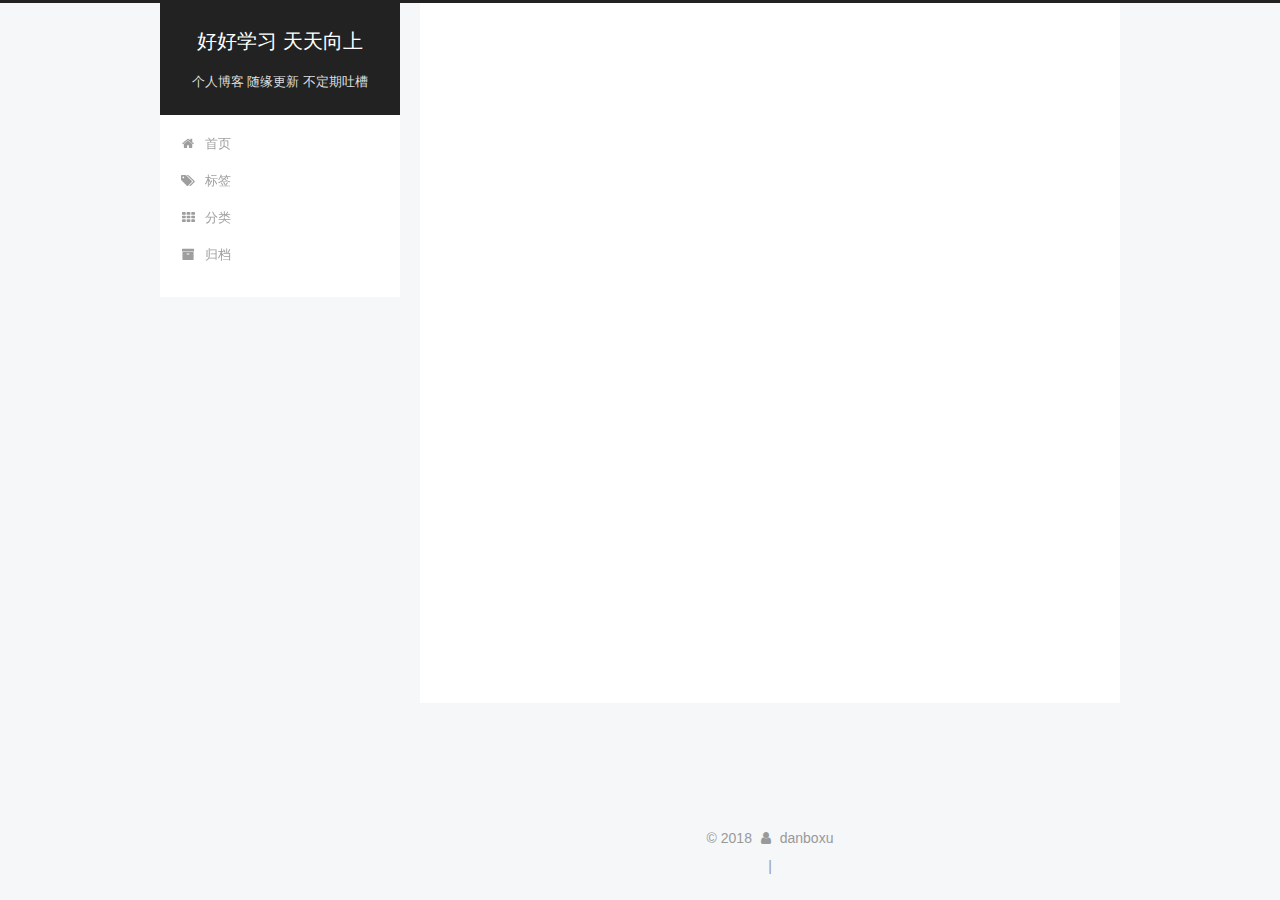
<file: tags/index.html>
<!DOCTYPE html>



  


<html class="theme-next pisces use-motion" lang="zh-Hans">
<head><meta name="generator" content="Hexo 3.8.0">
  <meta charset="UTF-8">
<meta http-equiv="X-UA-Compatible" content="IE=edge">
<meta name="viewport" content="width=device-width, initial-scale=1, maximum-scale=1">
<meta name="theme-color" content="#222">









<meta http-equiv="Cache-Control" content="no-transform">
<meta http-equiv="Cache-Control" content="no-siteapp">
















  
  
  <link href="/lib/fancybox/source/jquery.fancybox.css?v=2.1.5" rel="stylesheet" type="text/css">







<link href="/lib/font-awesome/css/font-awesome.min.css?v=4.6.2" rel="stylesheet" type="text/css">

<link href="/css/main.css?v=5.1.4" rel="stylesheet" type="text/css">


  <link rel="apple-touch-icon" sizes="180x180" href="/images/apple-touch-icon-next.png?v=5.1.4">


  <link rel="icon" type="image/png" sizes="32x32" href="/images/favicon-32x32-next.png?v=5.1.4">


  <link rel="icon" type="image/png" sizes="16x16" href="/images/favicon-16x16-next.png?v=5.1.4">


  <link rel="mask-icon" href="/images/logo.svg?v=5.1.4" color="#222">





  <meta name="keywords" content="Hexo, NexT">










<meta name="description" content="菜鸟的个人博客">
<meta name="keywords" content="life ML DL CV">
<meta property="og:type" content="website">
<meta property="og:title" content="tags">
<meta property="og:url" content="http://yoursite.com/tags/index.html">
<meta property="og:site_name" content="好好学习 天天向上">
<meta property="og:description" content="菜鸟的个人博客">
<meta property="og:locale" content="zh-Hans">
<meta property="og:updated_time" content="2018-11-12T08:16:19.387Z">
<meta name="twitter:card" content="summary">
<meta name="twitter:title" content="tags">
<meta name="twitter:description" content="菜鸟的个人博客">



<script type="text/javascript" id="hexo.configurations">
  var NexT = window.NexT || {};
  var CONFIG = {
    root: '/',
    scheme: 'Pisces',
    version: '5.1.4',
    sidebar: {"position":"left","display":"post","offset":12,"b2t":false,"scrollpercent":false,"onmobile":false},
    fancybox: true,
    tabs: true,
    motion: {"enable":true,"async":false,"transition":{"post_block":"fadeIn","post_header":"slideDownIn","post_body":"slideDownIn","coll_header":"slideLeftIn","sidebar":"slideUpIn"}},
    duoshuo: {
      userId: '0',
      author: '博主'
    },
    algolia: {
      applicationID: '',
      apiKey: '',
      indexName: '',
      hits: {"per_page":10},
      labels: {"input_placeholder":"Search for Posts","hits_empty":"We didn't find any results for the search: ${query}","hits_stats":"${hits} results found in ${time} ms"}
    }
  };
</script>



  <link rel="canonical" href="http://yoursite.com/tags/">





  <title>tags | 好好学习 天天向上</title>
  








</head>

<body itemscope="" itemtype="http://schema.org/WebPage" lang="zh-Hans">

  
  
    
  

  <div class="container sidebar-position-left page-post-detail">
    <div class="headband"></div>

    <header id="header" class="header" itemscope="" itemtype="http://schema.org/WPHeader">
      <div class="header-inner"><div class="site-brand-wrapper">
  <div class="site-meta ">
    

    <div class="custom-logo-site-title">
      <a href="/" class="brand" rel="start">
        <span class="logo-line-before"><i></i></span>
        <span class="site-title">好好学习 天天向上</span>
        <span class="logo-line-after"><i></i></span>
      </a>
    </div>
      
        <p class="site-subtitle">个人博客 随缘更新 不定期吐槽</p>
      
  </div>

  <div class="site-nav-toggle">
    <button>
      <span class="btn-bar"></span>
      <span class="btn-bar"></span>
      <span class="btn-bar"></span>
    </button>
  </div>
</div>

<nav class="site-nav">
  

  
    <ul id="menu" class="menu">
      
        
        <li class="menu-item menu-item-home">
          <a href="/" rel="section">
            
              <i class="menu-item-icon fa fa-fw fa-home"></i> <br>
            
            首页
          </a>
        </li>
      
        
        <li class="menu-item menu-item-tags">
          <a href="/tags/" rel="section">
            
              <i class="menu-item-icon fa fa-fw fa-tags"></i> <br>
            
            标签
          </a>
        </li>
      
        
        <li class="menu-item menu-item-categories">
          <a href="/categories/" rel="section">
            
              <i class="menu-item-icon fa fa-fw fa-th"></i> <br>
            
            分类
          </a>
        </li>
      
        
        <li class="menu-item menu-item-archives">
          <a href="/archives/" rel="section">
            
              <i class="menu-item-icon fa fa-fw fa-archive"></i> <br>
            
            归档
          </a>
        </li>
      

      
    </ul>
  

  
</nav>



 </div>
    </header>

    <main id="main" class="main">
      <div class="main-inner">
        <div class="content-wrap">
          <div id="content" class="content">
            

  <div id="posts" class="posts-expand">
    
    
    
    <div class="post-block page">
      <header class="post-header">

	<h1 class="post-title" itemprop="name headline">tags</h1>



</header>

      
      
      
      <div class="post-body">
        
        
          <div class="tag-cloud">
            <div class="tag-cloud-title">
                目前共计 1 个标签
            </div>
            <div class="tag-cloud-tags">
              <a href="/tags/ml/" style="font-size: 12px; color: #ccc">ml</a>
            </div>
          </div>
        
      </div>
      
      
      
    </div>
    
    
    
  </div>


          </div>
          


          

  



        </div>
        
          
  
  <div class="sidebar-toggle">
    <div class="sidebar-toggle-line-wrap">
      <span class="sidebar-toggle-line sidebar-toggle-line-first"></span>
      <span class="sidebar-toggle-line sidebar-toggle-line-middle"></span>
      <span class="sidebar-toggle-line sidebar-toggle-line-last"></span>
    </div>
  </div>

  <aside id="sidebar" class="sidebar">
    
    <div class="sidebar-inner">

      

      

      <section class="site-overview-wrap sidebar-panel sidebar-panel-active">
        <div class="site-overview">
          <div class="site-author motion-element" itemprop="author" itemscope="" itemtype="http://schema.org/Person">
            
              <img class="site-author-image" itemprop="image" src="/uploads/avatar.png" alt="danboxu">
            
              <p class="site-author-name" itemprop="name">danboxu</p>
              <p class="site-description motion-element" itemprop="description">菜鸟的个人博客</p>
          </div>

          <nav class="site-state motion-element">

            
              <div class="site-state-item site-state-posts">
              
                <a href="/archives/">
              
                  <span class="site-state-item-count">1</span>
                  <span class="site-state-item-name">日志</span>
                </a>
              </div>
            

            
              
              
              <div class="site-state-item site-state-categories">
                
                  <span class="site-state-item-count">1</span>
                  <span class="site-state-item-name">分类</span>
                
              </div>
            

            
              
              
              <div class="site-state-item site-state-tags">
                <a href="/tags/index.html">
                  <span class="site-state-item-count">1</span>
                  <span class="site-state-item-name">标签</span>
                </a>
              </div>
            

          </nav>

          

          

          
          

          
          

          

        </div>
      </section>

      

      

    </div>
  </aside>


        
      </div>
    </main>

    <footer id="footer" class="footer">
      <div class="footer-inner">
        <div class="copyright">&copy; <span itemprop="copyrightYear">2018</span>
  <span class="with-love">
    <i class="fa fa-user"></i>
  </span>
  <span class="author" itemprop="copyrightHolder">danboxu</span>

  
</div>




  <span class="post-meta-divider">|</span>






        







        
      </div>
    </footer>

    
      <div class="back-to-top">
        <i class="fa fa-arrow-up"></i>
        
      </div>
    

    

  </div>

  

<script type="text/javascript">
  if (Object.prototype.toString.call(window.Promise) !== '[object Function]') {
    window.Promise = null;
  }
</script>









  












  
  
    <script type="text/javascript" src="/lib/jquery/index.js?v=2.1.3"></script>
  

  
  
    <script type="text/javascript" src="/lib/fastclick/lib/fastclick.min.js?v=1.0.6"></script>
  

  
  
    <script type="text/javascript" src="/lib/jquery_lazyload/jquery.lazyload.js?v=1.9.7"></script>
  

  
  
    <script type="text/javascript" src="/lib/velocity/velocity.min.js?v=1.2.1"></script>
  

  
  
    <script type="text/javascript" src="/lib/velocity/velocity.ui.min.js?v=1.2.1"></script>
  

  
  
    <script type="text/javascript" src="/lib/fancybox/source/jquery.fancybox.pack.js?v=2.1.5"></script>
  


  


  <script type="text/javascript" src="/js/src/utils.js?v=5.1.4"></script>

  <script type="text/javascript" src="/js/src/motion.js?v=5.1.4"></script>



  
  


  <script type="text/javascript" src="/js/src/affix.js?v=5.1.4"></script>

  <script type="text/javascript" src="/js/src/schemes/pisces.js?v=5.1.4"></script>



  
  <script type="text/javascript" src="/js/src/scrollspy.js?v=5.1.4"></script>
<script type="text/javascript" src="/js/src/post-details.js?v=5.1.4"></script>



  


  <script type="text/javascript" src="/js/src/bootstrap.js?v=5.1.4"></script>



  


  




	





  





  












  





  

  

  

  
  

  
  


  

  

</body>
</html>
</file>
<file: css/main.css>
/* normalize.css v3.0.2 | MIT License | git.io/normalize */
html {
  font-family: sans-serif; /* 1 */
  -ms-text-size-adjust: 100%; /* 2 */
  -webkit-text-size-adjust: 100%; /* 2 */
}
body {
  margin: 0;
}
article,
aside,
details,
figcaption,
figure,
footer,
header,
hgroup,
main,
menu,
nav,
section,
summary {
  display: block;
}
audio,
canvas,
progress,
video {
  display: inline-block; /* 1 */
  vertical-align: baseline; /* 2 */
}
audio:not([controls]) {
  display: none;
  height: 0;
}
[hidden],
template {
  display: none;
}
a {
  background-color: transparent;
}
a:active,
a:hover {
  outline: 0;
}
abbr[title] {
  border-bottom: 1px dotted;
}
b,
strong {
  font-weight: bold;
}
dfn {
  font-style: italic;
}
h1 {
  font-size: 2em;
  margin: 0.67em 0;
}
mark {
  background: #ff0;
  color: #000;
}
small {
  font-size: 80%;
}
sub,
sup {
  font-size: 75%;
  line-height: 0;
  position: relative;
  vertical-align: baseline;
}
sup {
  top: -0.5em;
}
sub {
  bottom: -0.25em;
}
img {
  border: 0;
}
svg:not(:root) {
  overflow: hidden;
}
figure {
  margin: 1em 40px;
}
hr {
  -moz-box-sizing: content-box;
  box-sizing: content-box;
  height: 0;
}
pre {
  overflow: auto;
}
code,
kbd,
pre,
samp {
  font-family: monospace, monospace;
  font-size: 1em;
}
button,
input,
optgroup,
select,
textarea {
  color: inherit; /* 1 */
  font: inherit; /* 2 */
  margin: 0; /* 3 */
}
button {
  overflow: visible;
}
button,
select {
  text-transform: none;
}
button,
html input[type="button"],
input[type="reset"],
input[type="submit"] {
  -webkit-appearance: button; /* 2 */
  cursor: pointer; /* 3 */
}
button[disabled],
html input[disabled] {
  cursor: default;
}
button::-moz-focus-inner,
input::-moz-focus-inner {
  border: 0;
  padding: 0;
}
input {
  line-height: normal;
}
input[type="checkbox"],
input[type="radio"] {
  box-sizing: border-box; /* 1 */
  padding: 0; /* 2 */
}
input[type="number"]::-webkit-inner-spin-button,
input[type="number"]::-webkit-outer-spin-button {
  height: auto;
}
input[type="search"] {
  -webkit-appearance: textfield; /* 1 */
  -moz-box-sizing: content-box;
  -webkit-box-sizing: content-box; /* 2 */
  box-sizing: content-box;
}
input[type="search"]::-webkit-search-cancel-button,
input[type="search"]::-webkit-search-decoration {
  -webkit-appearance: none;
}
fieldset {
  border: 1px solid #c0c0c0;
  margin: 0 2px;
  padding: 0.35em 0.625em 0.75em;
}
legend {
  border: 0; /* 1 */
  padding: 0; /* 2 */
}
textarea {
  overflow: auto;
}
optgroup {
  font-weight: bold;
}
table {
  border-collapse: collapse;
  border-spacing: 0;
}
td,
th {
  padding: 0;
}
::selection {
  background: #262a30;
  color: #fff;
}
body {
  position: relative;
  font-family: 'Lato', "PingFang SC", "Microsoft YaHei", sans-serif;
  font-size: 14px;
  line-height: 2;
  color: #555;
  background: #f5f7f9;
}
@media (max-width: 767px) {
  body {
    padding-right: 0 !important;
  }
}
@media (min-width: 768px) and (max-width: 991px) {
  body {
    padding-right: 0 !important;
  }
}
@media (min-width: 1600px) {
  body {
    font-size: 16px;
  }
}
h1,
h2,
h3,
h4,
h5,
h6 {
  margin: 0;
  padding: 0;
  font-weight: bold;
  line-height: 1.5;
  font-family: 'Lato', "PingFang SC", "Microsoft YaHei", sans-serif;
}
h2,
h3,
h4,
h5,
h6 {
  margin: 20px 0 15px;
}
h1 {
  font-size: 22px;
}
@media (max-width: 767px) {
  h1 {
    font-size: 18px;
  }
}
h2 {
  font-size: 20px;
}
@media (max-width: 767px) {
  h2 {
    font-size: 16px;
  }
}
h3 {
  font-size: 18px;
}
@media (max-width: 767px) {
  h3 {
    font-size: 14px;
  }
}
h4 {
  font-size: 16px;
}
@media (max-width: 767px) {
  h4 {
    font-size: 12px;
  }
}
h5 {
  font-size: 14px;
}
@media (max-width: 767px) {
  h5 {
    font-size: 10px;
  }
}
h6 {
  font-size: 12px;
}
@media (max-width: 767px) {
  h6 {
    font-size: 8px;
  }
}
p {
  margin: 0 0 20px 0;
}
a {
  color: #555;
  text-decoration: none;
  outline: none;
  border-bottom: 1px solid #999;
  word-wrap: break-word;
}
a:hover {
  color: #222;
  border-bottom-color: #222;
}
blockquote {
  margin: 0;
  padding: 0;
}
img {
  display: block;
  margin: auto;
  max-width: 100%;
  height: auto;
}
hr {
  margin: 40px 0;
  height: 3px;
  border: none;
  background-color: #ddd;
  background-image: repeating-linear-gradient(-45deg, #fff, #fff 4px, transparent 4px, transparent 8px);
}
blockquote {
  padding: 0 15px;
  color: #666;
  border-left: 4px solid #ddd;
}
blockquote cite::before {
  content: "-";
  padding: 0 5px;
}
dt {
  font-weight: 700;
}
dd {
  margin: 0;
  padding: 0;
}
kbd {
  border: 1px solid #ccc;
  border-radius: 0.2em;
  box-shadow: 0.1em 0.1em 0.2em rgba(0,0,0,0.1);
  background-color: #f9f9f9;
  font-family: inherit;
  background-image: -webkit-linear-gradient(top, #eee, #fff, #eee);
  padding: 0.1em 0.3em;
  white-space: nowrap;
}
.text-left {
  text-align: left;
}
.text-center {
  text-align: center;
}
.text-right {
  text-align: right;
}
.text-justify {
  text-align: justify;
}
.text-nowrap {
  white-space: nowrap;
}
.text-lowercase {
  text-transform: lowercase;
}
.text-uppercase {
  text-transform: uppercase;
}
.text-capitalize {
  text-transform: capitalize;
}
.center-block {
  display: block;
  margin-left: auto;
  margin-right: auto;
}
.clearfix:before,
.clearfix:after {
  content: " ";
  display: table;
}
.clearfix:after {
  clear: both;
}
.pullquote {
  width: 45%;
}
.pullquote.left {
  float: left;
  margin-left: 5px;
  margin-right: 10px;
}
.pullquote.right {
  float: right;
  margin-left: 10px;
  margin-right: 5px;
}
.affix.affix.affix {
  position: fixed;
}
.translation {
  margin-top: -20px;
  font-size: 14px;
  color: #999;
}
.scrollbar-measure {
  width: 100px;
  height: 100px;
  overflow: scroll;
  position: absolute;
  top: -9999px;
}
.use-motion .motion-element {
  opacity: 0;
}
table {
  margin: 20px 0;
  width: 100%;
  border-collapse: collapse;
  border-spacing: 0;
  border: 1px solid #ddd;
  font-size: 14px;
  table-layout: fixed;
  word-wrap: break-all;
}
table>tbody>tr:nth-of-type(odd) {
  background-color: #f9f9f9;
}
table>tbody>tr:hover {
  background-color: #f5f5f5;
}
caption,
th,
td {
  padding: 8px;
  text-align: left;
  vertical-align: middle;
  font-weight: normal;
}
th,
td {
  border-bottom: 3px solid #ddd;
  border-right: 1px solid #eee;
}
th {
  padding-bottom: 10px;
  font-weight: 700;
}
td {
  border-bottom-width: 1px;
}
html,
body {
  height: 100%;
}
.container {
  position: relative;
  min-height: 100%;
}
.header-inner {
  margin: 0 auto;
  padding: 100px 0 70px;
  width: 700px;
}
@media (min-width: 1600px) {
  .container .header-inner {
    width: 900px;
  }
}
.main {
  padding-bottom: 150px;
}
.main-inner {
  margin: 0 auto;
  width: 700px;
}
@media (min-width: 1600px) {
  .container .main-inner {
    width: 900px;
  }
}
.footer {
  position: absolute;
  left: 0;
  bottom: 0;
  width: 100%;
  min-height: 50px;
}
.footer-inner {
  box-sizing: border-box;
  margin: 20px auto;
  width: 700px;
}
@media (min-width: 1600px) {
  .container .footer-inner {
    width: 900px;
  }
}
pre,
.highlight {
  overflow: auto;
  margin: 20px 0;
  padding: 0;
  font-size: 13px;
  color: #4d4d4c;
  background: #f7f7f7;
  line-height: 1.6;
}
pre,
code {
  font-family: consolas, Menlo, "PingFang SC", "Microsoft YaHei", monospace;
}
code {
  padding: 2px 4px;
  word-wrap: break-word;
  color: #555;
  background: #eee;
  border-radius: 3px;
  font-size: 13px;
}
pre {
  padding: 10px;
}
pre code {
  padding: 0;
  color: #4d4d4c;
  background: none;
  text-shadow: none;
}
.highlight {
  border-radius: 1px;
}
.highlight pre {
  border: none;
  margin: 0;
  padding: 10px 0;
}
.highlight table {
  margin: 0;
  width: auto;
  border: none;
}
.highlight td {
  border: none;
  padding: 0;
}
.highlight figcaption {
  font-size: 1em;
  color: #4d4d4c;
  line-height: 1em;
  margin-bottom: 1em;
}
.highlight figcaption:before,
.highlight figcaption:after {
  content: " ";
  display: table;
}
.highlight figcaption:after {
  clear: both;
}
.highlight figcaption a {
  float: right;
  color: #4d4d4c;
}
.highlight figcaption a:hover {
  border-bottom-color: #4d4d4c;
}
.highlight .gutter pre {
  padding-left: 10px;
  padding-right: 10px;
  color: #869194;
  text-align: right;
  background-color: #eff2f3;
}
.highlight .code pre {
  width: 100%;
  padding-left: 10px;
  padding-right: 10px;
  background-color: #f7f7f7;
}
.highlight .line {
  height: 20px;
}
.gutter {
  -webkit-user-select: none;
  -moz-user-select: none;
  -ms-user-select: none;
  user-select: none;
}
.gist table {
  width: auto;
}
.gist table td {
  border: none;
}
pre .deletion {
  background: #fdd;
}
pre .addition {
  background: #dfd;
}
pre .meta {
  color: #8959a8;
}
pre .comment {
  color: #8e908c;
}
pre .variable,
pre .attribute,
pre .tag,
pre .regexp,
pre .ruby .constant,
pre .xml .tag .title,
pre .xml .pi,
pre .xml .doctype,
pre .html .doctype,
pre .css .id,
pre .css .class,
pre .css .pseudo {
  color: #c82829;
}
pre .number,
pre .preprocessor,
pre .built_in,
pre .literal,
pre .params,
pre .constant,
pre .command {
  color: #f5871f;
}
pre .ruby .class .title,
pre .css .rules .attribute,
pre .string,
pre .value,
pre .inheritance,
pre .header,
pre .ruby .symbol,
pre .xml .cdata,
pre .special,
pre .number,
pre .formula {
  color: #718c00;
}
pre .title,
pre .css .hexcolor {
  color: #3e999f;
}
pre .function,
pre .python .decorator,
pre .python .title,
pre .ruby .function .title,
pre .ruby .title .keyword,
pre .perl .sub,
pre .javascript .title,
pre .coffeescript .title {
  color: #4271ae;
}
pre .keyword,
pre .javascript .function {
  color: #8959a8;
}
.full-image.full-image.full-image.full-image {
  border: none;
  max-width: 100%;
  width: auto;
  margin: 20px auto 25px;
}
@media (min-width: 992px) {
  .full-image.full-image.full-image.full-image {
    max-width: none;
    width: 118%;
    margin: 0 -9%;
  }
}
.blockquote-center,
.page-home .post-type-quote blockquote,
.page-post-detail .post-type-quote blockquote {
  position: relative;
  margin: 40px 0;
  padding: 0;
  border-left: none;
  text-align: center;
}
.blockquote-center::before,
.page-home .post-type-quote blockquote::before,
.page-post-detail .post-type-quote blockquote::before,
.blockquote-center::after,
.page-home .post-type-quote blockquote::after,
.page-post-detail .post-type-quote blockquote::after {
  position: absolute;
  content: ' ';
  display: block;
  width: 100%;
  height: 24px;
  opacity: 0.2;
  background-repeat: no-repeat;
  background-position: 0 -6px;
  background-size: 22px 22px;
}
.blockquote-center::before,
.page-home .post-type-quote blockquote::before,
.page-post-detail .post-type-quote blockquote::before {
  top: -20px;
  background-image: url("../images/quote-l.svg");
  border-top: 1px solid #ccc;
}
.blockquote-center::after,
.page-home .post-type-quote blockquote::after,
.page-post-detail .post-type-quote blockquote::after {
  bottom: -20px;
  background-image: url("../images/quote-r.svg");
  border-bottom: 1px solid #ccc;
  background-position: 100% 8px;
}
.blockquote-center p,
.page-home .post-type-quote blockquote p,
.page-post-detail .post-type-quote blockquote p,
.blockquote-center div,
.page-home .post-type-quote blockquote div,
.page-post-detail .post-type-quote blockquote div {
  text-align: center;
}
.post .post-body .group-picture img {
  box-sizing: border-box;
  padding: 0 3px;
  border: none;
}
.post .group-picture-row {
  overflow: hidden;
  margin-top: 6px;
}
.post .group-picture-row:first-child {
  margin-top: 0;
}
.post .group-picture-column {
  float: left;
}
.page-post-detail .post-body .group-picture-column {
  float: none;
  margin-top: 10px;
  width: auto !important;
}
.page-post-detail .post-body .group-picture-column img {
  margin: 0 auto;
}
.page-archive .group-picture-container {
  overflow: hidden;
}
.page-archive .group-picture-row {
  float: left;
}
.page-archive .group-picture-row:first-child {
  margin-top: 6px;
}
.page-archive .group-picture-column {
  max-width: 150px;
  max-height: 150px;
}
.post-body .note {
  position: relative;
  padding: 15px;
  margin-bottom: 20px;
  border: 1px solid #eee;
  border-left-width: 5px;
  border-radius: 3px;
}
.post-body .note h2,
.post-body .note h3,
.post-body .note h4,
.post-body .note h5,
.post-body .note h6 {
  margin-top: 0;
  margin-bottom: 0;
  border-bottom: initial;
  padding-top: 0 !important;
}
.post-body .note p:first-child,
.post-body .note ul:first-child,
.post-body .note ol:first-child,
.post-body .note table:first-child,
.post-body .note pre:first-child,
.post-body .note blockquote:first-child {
  margin-top: 0;
}
.post-body .note p:last-child,
.post-body .note ul:last-child,
.post-body .note ol:last-child,
.post-body .note table:last-child,
.post-body .note pre:last-child,
.post-body .note blockquote:last-child {
  margin-bottom: 0;
}
.post-body .note.default {
  border-left-color: #777;
}
.post-body .note.default h2,
.post-body .note.default h3,
.post-body .note.default h4,
.post-body .note.default h5,
.post-body .note.default h6 {
  color: #777;
}
.post-body .note.primary {
  border-left-color: #6f42c1;
}
.post-body .note.primary h2,
.post-body .note.primary h3,
.post-body .note.primary h4,
.post-body .note.primary h5,
.post-body .note.primary h6 {
  color: #6f42c1;
}
.post-body .note.info {
  border-left-color: #428bca;
}
.post-body .note.info h2,
.post-body .note.info h3,
.post-body .note.info h4,
.post-body .note.info h5,
.post-body .note.info h6 {
  color: #428bca;
}
.post-body .note.success {
  border-left-color: #5cb85c;
}
.post-body .note.success h2,
.post-body .note.success h3,
.post-body .note.success h4,
.post-body .note.success h5,
.post-body .note.success h6 {
  color: #5cb85c;
}
.post-body .note.warning {
  border-left-color: #f0ad4e;
}
.post-body .note.warning h2,
.post-body .note.warning h3,
.post-body .note.warning h4,
.post-body .note.warning h5,
.post-body .note.warning h6 {
  color: #f0ad4e;
}
.post-body .note.danger {
  border-left-color: #d9534f;
}
.post-body .note.danger h2,
.post-body .note.danger h3,
.post-body .note.danger h4,
.post-body .note.danger h5,
.post-body .note.danger h6 {
  color: #d9534f;
}
.post-body .label {
  display: inline;
  padding: 0 2px;
  white-space: nowrap;
}
.post-body .label.default {
  background-color: #f0f0f0;
}
.post-body .label.primary {
  background-color: #efe6f7;
}
.post-body .label.info {
  background-color: #e5f2f8;
}
.post-body .label.success {
  background-color: #e7f4e9;
}
.post-body .label.warning {
  background-color: #fcf6e1;
}
.post-body .label.danger {
  background-color: #fae8eb;
}
.post-body .tabs {
  position: relative;
  display: block;
  margin-bottom: 20px;
  padding-top: 10px;
}
.post-body .tabs ul.nav-tabs {
  margin: 0;
  padding: 0;
  display: flex;
  margin-bottom: -1px;
}
@media (max-width: 413px) {
  .post-body .tabs ul.nav-tabs {
    display: block;
    margin-bottom: 5px;
  }
}
.post-body .tabs ul.nav-tabs li.tab {
  list-style-type: none !important;
  margin: 0 0.25em 0 0;
  border-top: 3px solid transparent;
  border-left: 1px solid transparent;
  border-right: 1px solid transparent;
}
@media (max-width: 413px) {
  .post-body .tabs ul.nav-tabs li.tab {
    margin: initial;
    border-top: 1px solid transparent;
    border-left: 3px solid transparent;
    border-right: 1px solid transparent;
    border-bottom: 1px solid transparent;
  }
}
.post-body .tabs ul.nav-tabs li.tab a {
  outline: 0;
  border-bottom: initial;
  display: block;
  line-height: 1.8em;
  padding: 0.25em 0.75em;
  transition-duration: 0.2s;
  transition-timing-function: ease-out;
  transition-delay: 0s;
}
.post-body .tabs ul.nav-tabs li.tab a i {
  width: 1.285714285714286em;
}
.post-body .tabs ul.nav-tabs li.tab.active {
  border-top: 3px solid #fc6423;
  border-left: 1px solid #ddd;
  border-right: 1px solid #ddd;
  background-color: #fff;
}
@media (max-width: 413px) {
  .post-body .tabs ul.nav-tabs li.tab.active {
    border-top: 1px solid #ddd;
    border-left: 3px solid #fc6423;
    border-right: 1px solid #ddd;
    border-bottom: 1px solid #ddd;
  }
}
.post-body .tabs ul.nav-tabs li.tab.active a {
  cursor: default;
  color: #555;
}
.post-body .tabs .tab-content {
  background-color: #fff;
}
.post-body .tabs .tab-content .tab-pane {
  border: 1px solid #ddd;
  padding: 20px 20px 0 20px;
}
.post-body .tabs .tab-content .tab-pane:not(.active) {
  display: none !important;
}
.post-body .tabs .tab-content .tab-pane.active {
  display: block !important;
}
.btn {
  display: inline-block;
  padding: 0 20px;
  font-size: 14px;
  color: #555;
  background: #fff;
  border: 2px solid #555;
  text-decoration: none;
  border-radius: 2px;
  transition-property: background-color;
  transition-duration: 0.2s;
  transition-timing-function: ease-in-out;
  transition-delay: 0s;
  line-height: 2;
}
.btn:hover {
  border-color: #222;
  color: #fff;
  background: #222;
}
.btn +.btn {
  margin: 0 0 8px 8px;
}
.btn .fa-fw {
  width: 1.285714285714286em;
  text-align: left;
}
.btn-bar {
  display: block;
  width: 22px;
  height: 2px;
  background: #555;
  border-radius: 1px;
}
.btn-bar+.btn-bar {
  margin-top: 4px;
}
.pagination {
  margin: 120px 0 40px;
  text-align: center;
  border-top: 1px solid #eee;
}
.page-number-basic,
.pagination .prev,
.pagination .next,
.pagination .page-number,
.pagination .space {
  display: inline-block;
  position: relative;
  top: -1px;
  margin: 0 10px;
  padding: 0 11px;
}
@media (max-width: 767px) {
  .page-number-basic,
  .pagination .prev,
  .pagination .next,
  .pagination .page-number,
  .pagination .space {
    margin: 0 5px;
  }
}
.pagination .prev,
.pagination .next,
.pagination .page-number {
  border-bottom: 0;
  border-top: 1px solid #eee;
  transition-property: border-color;
  transition-duration: 0.2s;
  transition-timing-function: ease-in-out;
  transition-delay: 0s;
}
.pagination .prev:hover,
.pagination .next:hover,
.pagination .page-number:hover {
  border-top-color: #222;
}
.pagination .space {
  padding: 0;
  margin: 0;
}
.pagination .prev {
  margin-left: 0;
}
.pagination .next {
  margin-right: 0;
}
.pagination .page-number.current {
  color: #fff;
  background: #ccc;
  border-top-color: #ccc;
}
@media (max-width: 767px) {
  .pagination {
    border-top: none;
  }
  .pagination .prev,
  .pagination .next,
  .pagination .page-number {
    margin-bottom: 10px;
    border-top: 0;
    border-bottom: 1px solid #eee;
    padding: 0 10px;
  }
  .pagination .prev:hover,
  .pagination .next:hover,
  .pagination .page-number:hover {
    border-bottom-color: #222;
  }
}
.comments {
  margin: 60px 20px 0;
}
.tag-cloud {
  text-align: center;
}
.tag-cloud a {
  display: inline-block;
  margin: 10px;
}
.back-to-top {
  box-sizing: border-box;
  position: fixed;
  bottom: -100px;
  right: 30px;
  z-index: 1050;
  padding: 0 6px;
  width: 24px;
  background: #222;
  font-size: 12px;
  opacity: 0.6;
  color: #fff;
  cursor: pointer;
  text-align: center;
  -webkit-transform: translateZ(0);
  transition-property: bottom;
  transition-duration: 0.2s;
  transition-timing-function: ease-in-out;
  transition-delay: 0s;
}
@media (min-width: 768px) and (max-width: 991px) {
  .back-to-top {
    display: none !important;
  }
}
@media (max-width: 767px) {
  .back-to-top {
    display: none !important;
  }
}
.back-to-top.back-to-top-on {
  bottom: 30px;
}
.header {
  background: transparent;
}
.header-inner {
  position: relative;
}
.headband {
  height: 3px;
  background: #222;
}
.site-meta {
  margin: 0;
  text-align: center;
}
@media (max-width: 767px) {
  .site-meta {
    text-align: center;
  }
}
.brand {
  position: relative;
  display: inline-block;
  padding: 0 40px;
  color: #fff;
  background: #222;
  border-bottom: none;
}
.brand:hover {
  color: #fff;
}
.logo {
  display: inline-block;
  margin-right: 5px;
  line-height: 36px;
  vertical-align: top;
}
.site-title {
  display: inline-block;
  vertical-align: top;
  line-height: 36px;
  font-size: 20px;
  font-weight: normal;
  font-family: 'Lato', "PingFang SC", "Microsoft YaHei", sans-serif;
}
.site-subtitle {
  margin-top: 10px;
  font-size: 13px;
  color: #ddd;
}
.use-motion .brand {
  opacity: 0;
}
.use-motion .logo,
.use-motion .site-title,
.use-motion .site-subtitle {
  opacity: 0;
  position: relative;
  top: -10px;
}
.site-nav-toggle {
  display: none;
  position: absolute;
  top: 10px;
  left: 10px;
}
@media (max-width: 767px) {
  .site-nav-toggle {
    display: block;
  }
}
.site-nav-toggle button {
  margin-top: 2px;
  padding: 9px 10px;
  background: transparent;
  border: none;
}
@media (max-width: 767px) {
  .site-nav {
    display: none;
    margin: 0 -10px;
    padding: 0 10px;
    clear: both;
    border-top: 1px solid #ddd;
  }
}
@media (min-width: 768px) and (max-width: 991px) {
  .site-nav {
    display: block !important;
  }
}
@media (min-width: 992px) {
  .site-nav {
    display: block !important;
  }
}
.menu {
  margin-top: 20px;
  padding-left: 0;
  text-align: center;
}
.menu .menu-item {
  display: inline-block;
  margin: 0 10px;
  list-style: none;
}
@media screen and (max-width: 767px) {
  .menu .menu-item {
    margin-top: 10px;
  }
}
.menu .menu-item a {
  display: block;
  font-size: 13px;
  line-height: inherit;
  border-bottom: 1px solid transparent;
  transition-property: border-color;
  transition-duration: 0.2s;
  transition-timing-function: ease-in-out;
  transition-delay: 0s;
}
.menu .menu-item a:hover,
.menu-item-active a {
  border-bottom-color: #222;
}
.menu .menu-item .fa {
  margin-right: 5px;
}
.use-motion .menu-item {
  opacity: 0;
}
.post-body {
  font-family: 'Lato', "PingFang SC", "Microsoft YaHei", sans-serif;
}
@media (max-width: 767px) {
  .post-body {
    word-break: break-word;
  }
}
.post-body .fancybox img {
  display: block !important;
  margin: 0 auto;
  cursor: pointer;
  cursor: zoom-in;
  cursor: -webkit-zoom-in;
}
.post-body .image-caption,
.post-body .figure .caption {
  margin: -20px auto 15px;
  text-align: center;
  font-size: 14px;
  color: #999;
  font-weight: bold;
  line-height: 1;
}
.post-sticky-flag {
  display: inline-block;
  font-size: 16px;
  -ms-transform: rotate(30deg);
  -webkit-transform: rotate(30deg);
  -moz-transform: rotate(30deg);
  -ms-transform: rotate(30deg);
  -o-transform: rotate(30deg);
  transform: rotate(30deg);
}
.use-motion .post-block,
.use-motion .pagination,
.use-motion .comments {
  opacity: 0;
}
.use-motion .post-header {
  opacity: 0;
}
.use-motion .post-body {
  opacity: 0;
}
.use-motion .collection-title {
  opacity: 0;
}
.posts-expand {
  padding-top: 40px;
}
@media (max-width: 767px) {
  .posts-expand {
    margin: 0 20px;
  }
  .post-body pre .gutter pre {
    padding-right: 10px;
  }
  .post-body .highlight {
    margin-left: 0px;
    margin-right: 0px;
    padding: 0;
  }
  .post-body .highlight .gutter pre {
    padding-right: 10px;
  }
}
@media (min-width: 992px) {
  .posts-expand .post-body {
    text-align: justify;
  }
}
.posts-expand .post-body h2,
.posts-expand .post-body h3,
.posts-expand .post-body h4,
.posts-expand .post-body h5,
.posts-expand .post-body h6 {
  padding-top: 10px;
}
.posts-expand .post-body h2 .header-anchor,
.posts-expand .post-body h3 .header-anchor,
.posts-expand .post-body h4 .header-anchor,
.posts-expand .post-body h5 .header-anchor,
.posts-expand .post-body h6 .header-anchor {
  float: right;
  margin-left: 10px;
  color: #ccc;
  border-bottom-style: none;
  visibility: hidden;
}
.posts-expand .post-body h2 .header-anchor:hover,
.posts-expand .post-body h3 .header-anchor:hover,
.posts-expand .post-body h4 .header-anchor:hover,
.posts-expand .post-body h5 .header-anchor:hover,
.posts-expand .post-body h6 .header-anchor:hover {
  color: inherit;
}
.posts-expand .post-body h2:hover .header-anchor,
.posts-expand .post-body h3:hover .header-anchor,
.posts-expand .post-body h4:hover .header-anchor,
.posts-expand .post-body h5:hover .header-anchor,
.posts-expand .post-body h6:hover .header-anchor {
  visibility: visible;
}
.posts-expand .post-body ul li {
  list-style: circle;
}
.posts-expand .post-body img {
  box-sizing: border-box;
  margin: auto;
  padding: 3px;
  border: 1px solid #ddd;
}
.posts-expand .post-body .fancybox img {
  margin: 0 auto 25px;
}
@media (max-width: 767px) {
  .posts-collapse {
    margin: 0 20px;
  }
  .posts-collapse .post-title,
  .posts-collapse .post-meta {
    display: block;
    width: auto;
    text-align: left;
  }
}
.posts-collapse {
  position: relative;
  z-index: 1010;
  margin-left: 55px;
}
.posts-collapse::after {
  content: " ";
  position: absolute;
  top: 20px;
  left: 0;
  margin-left: -2px;
  width: 4px;
  height: 100%;
  background: #f5f5f5;
  z-index: -1;
}
@media (max-width: 767px) {
  .posts-collapse {
    margin: 0 20px;
  }
}
.posts-collapse .collection-title {
  position: relative;
  margin: 60px 0;
}
.posts-collapse .collection-title h1,
.posts-collapse .collection-title h2 {
  margin-left: 20px;
}
.posts-collapse .collection-title small {
  color: #bbb;
  margin-left: 5px;
}
.posts-collapse .collection-title::before {
  content: " ";
  position: absolute;
  left: 0;
  top: 50%;
  margin-left: -4px;
  margin-top: -4px;
  width: 8px;
  height: 8px;
  background: #bbb;
  border-radius: 50%;
}
.posts-collapse .post {
  margin: 30px 0;
}
.posts-collapse .post-header {
  position: relative;
  transition-duration: 0.2s;
  transition-timing-function: ease-in-out;
  transition-delay: 0s;
  transition-property: border;
  border-bottom: 1px dashed #ccc;
}
.posts-collapse .post-header::before {
  content: " ";
  position: absolute;
  left: 0;
  top: 12px;
  width: 6px;
  height: 6px;
  margin-left: -4px;
  background: #bbb;
  border-radius: 50%;
  border: 1px solid #fff;
  transition-duration: 0.2s;
  transition-timing-function: ease-in-out;
  transition-delay: 0s;
  transition-property: background;
}
.posts-collapse .post-header:hover {
  border-bottom-color: #666;
}
.posts-collapse .post-header:hover::before {
  background: #222;
}
.posts-collapse .post-meta {
  position: absolute;
  font-size: 12px;
  left: 20px;
  top: 5px;
}
.posts-collapse .post-comments-count {
  display: none;
}
.posts-collapse .post-title {
  margin-left: 60px;
  font-size: 16px;
  font-weight: normal;
  line-height: inherit;
}
.posts-collapse .post-title::after {
  margin-left: 3px;
  opacity: 0.6;
}
.posts-collapse .post-title a {
  color: #666;
  border-bottom: none;
}
.page-home .post-type-quote .post-header,
.page-post-detail .post-type-quote .post-header,
.page-home .post-type-quote .post-tags,
.page-post-detail .post-type-quote .post-tags {
  display: none;
}
.posts-expand .post-title {
  text-align: center;
  word-break: break-word;
  font-weight: 400;
}
.posts-expand .post-title-link {
  display: inline-block;
  position: relative;
  color: #555;
  border-bottom: none;
  line-height: 1.2;
  vertical-align: top;
}
.posts-expand .post-title-link::before {
  content: "";
  position: absolute;
  width: 100%;
  height: 2px;
  bottom: 0;
  left: 0;
  background-color: #000;
  visibility: hidden;
  -webkit-transform: scaleX(0);
  -moz-transform: scaleX(0);
  -ms-transform: scaleX(0);
  -o-transform: scaleX(0);
  transform: scaleX(0);
  transition-duration: 0.2s;
  transition-timing-function: ease-in-out;
  transition-delay: 0s;
}
.posts-expand .post-title-link:hover::before {
  visibility: visible;
  -webkit-transform: scaleX(1);
  -moz-transform: scaleX(1);
  -ms-transform: scaleX(1);
  -o-transform: scaleX(1);
  transform: scaleX(1);
}
.posts-expand .post-title-link .fa {
  font-size: 16px;
}
.posts-expand .post-meta {
  margin: 3px 0 60px 0;
  color: #999;
  font-family: 'Lato', "PingFang SC", "Microsoft YaHei", sans-serif;
  font-size: 12px;
  text-align: center;
}
.posts-expand .post-meta .post-category-list {
  display: inline-block;
  margin: 0;
  padding: 3px;
}
.posts-expand .post-meta .post-category-list-link {
  color: #999;
}
.posts-expand .post-meta .post-description {
  font-size: 14px;
  margin-top: 2px;
}
.post-meta-divider {
  margin: 0 0.5em;
}
.post-meta-item-icon {
  margin-right: 3px;
}
@media (min-width: 768px) and (max-width: 991px) {
  .post-meta-item-icon {
    display: inline-block;
  }
}
@media (max-width: 767px) {
  .post-meta-item-icon {
    display: inline-block;
  }
}
@media (min-width: 768px) and (max-width: 991px) {
  .post-meta-item-text {
    display: none;
  }
}
@media (max-width: 767px) {
  .post-meta-item-text {
    display: none;
  }
}
@media (max-width: 767px) {
  .posts-expand .post-comments-count {
    display: none;
  }
}
.post-button {
  margin-top: 40px;
}
.posts-expand .post-tags {
  margin-top: 40px;
  text-align: center;
}
.posts-expand .post-tags a {
  display: inline-block;
  margin-right: 10px;
  font-size: 13px;
}
.post-nav {
  display: table;
  margin-top: 15px;
  width: 100%;
  border-top: 1px solid #eee;
}
.post-nav-divider {
  display: table-cell;
  width: 10%;
}
.post-nav-item {
  display: table-cell;
  padding: 10px 0 0 0;
  width: 45%;
  vertical-align: top;
}
.post-nav-item a {
  position: relative;
  display: block;
  line-height: 25px;
  font-size: 14px;
  color: #555;
  border-bottom: none;
}
.post-nav-item a:hover {
  color: #222;
  border-bottom: none;
}
.post-nav-item a:active {
  top: 2px;
}
.post-nav-item .fa {
  position: absolute;
  top: 8px;
  left: 0;
  font-size: 12px;
}
.post-nav-next a {
  padding-left: 15px;
}
.post-nav-prev {
  text-align: right;
}
.post-nav-prev a {
  padding-right: 15px;
}
.post-nav-prev .fa {
  right: 0;
  left: auto;
}
.posts-expand .post-eof {
  display: block;
  margin: 80px auto 60px;
  width: 8%;
  height: 1px;
  background: #ccc;
  text-align: center;
}
.post:last-child .post-eof.post-eof.post-eof {
  display: none;
}
.post-gallery {
  display: table;
  table-layout: fixed;
  width: 100%;
  border-collapse: separate;
}
.post-gallery-row {
  display: table-row;
}
.post-gallery .post-gallery-img {
  display: table-cell;
  text-align: center;
  vertical-align: middle;
  border: none;
}
.post-gallery .post-gallery-img img {
  max-width: 100%;
  max-height: 100%;
  border: none;
}
.fancybox-close,
.fancybox-close:hover {
  border: none;
}
.rtl.post-body p,
.rtl.post-body a,
.rtl.post-body h1,
.rtl.post-body h2,
.rtl.post-body h3,
.rtl.post-body h4,
.rtl.post-body h5,
.rtl.post-body h6,
.rtl.post-body li,
.rtl.post-body ul,
.rtl.post-body ol {
  direction: rtl;
  font-family: UKIJ Ekran;
}
.rtl.post-title {
  font-family: UKIJ Ekran;
}
.sidebar {
  position: fixed;
  right: 0;
  top: 0;
  bottom: 0;
  width: 0;
  z-index: 1040;
  box-shadow: inset 0 2px 6px #000;
  background: #222;
  -webkit-transform: translateZ(0);
}
.sidebar a {
  color: #999;
  border-bottom-color: #555;
}
.sidebar a:hover {
  color: #eee;
}
@media (min-width: 768px) and (max-width: 991px) {
  .sidebar {
    display: none !important;
  }
}
@media (max-width: 767px) {
  .sidebar {
    display: none !important;
  }
}
.sidebar-inner {
  position: relative;
  padding: 20px 10px;
  color: #999;
  text-align: center;
}
.site-overview-wrap {
  overflow: hidden;
}
.site-overview {
  overflow-y: auto;
  overflow-x: hidden;
}
.sidebar-toggle {
  position: fixed;
  right: 30px;
  bottom: 45px;
  width: 14px;
  height: 14px;
  padding: 5px;
  background: #222;
  line-height: 0;
  z-index: 1050;
  cursor: pointer;
  -webkit-transform: translateZ(0);
}
@media (min-width: 768px) and (max-width: 991px) {
  .sidebar-toggle {
    display: none !important;
  }
}
@media (max-width: 767px) {
  .sidebar-toggle {
    display: none !important;
  }
}
.sidebar-toggle-line {
  position: relative;
  display: inline-block;
  vertical-align: top;
  height: 2px;
  width: 100%;
  background: #fff;
  margin-top: 3px;
}
.sidebar-toggle-line:first-child {
  margin-top: 0;
}
.site-author-image {
  display: block;
  margin: 0 auto;
  padding: 2px;
  max-width: 120px;
  height: auto;
  border: 1px solid #eee;
}
.site-author-name {
  margin: 0;
  text-align: center;
  color: #222;
  font-weight: 600;
}
.site-description {
  margin-top: 0;
  text-align: center;
  font-size: 13px;
  color: #999;
}
.site-state {
  overflow: hidden;
  line-height: 1.4;
  white-space: nowrap;
  text-align: center;
}
.site-state-item {
  display: inline-block;
  padding: 0 15px;
  border-left: 1px solid #eee;
}
.site-state-item:first-child {
  border-left: none;
}
.site-state-item a {
  border-bottom: none;
}
.site-state-item-count {
  display: block;
  text-align: center;
  color: inherit;
  font-weight: 600;
  font-size: 16px;
}
.site-state-item-name {
  font-size: 13px;
  color: #999;
}
.feed-link {
  margin-top: 20px;
}
.feed-link a {
  display: inline-block;
  padding: 0 15px;
  color: #fc6423;
  border: 1px solid #fc6423;
  border-radius: 4px;
}
.feed-link a i {
  color: #fc6423;
  font-size: 14px;
}
.feed-link a:hover {
  color: #fff;
  background: #fc6423;
}
.feed-link a:hover i {
  color: #fff;
}
.links-of-author {
  margin-top: 20px;
}
.links-of-author a {
  display: inline-block;
  vertical-align: middle;
  margin-right: 10px;
  margin-bottom: 10px;
  border-bottom-color: #555;
  font-size: 13px;
}
.links-of-author a:before {
  display: inline-block;
  vertical-align: middle;
  margin-right: 3px;
  content: " ";
  width: 4px;
  height: 4px;
  border-radius: 50%;
  background: #06ffc4;
}
.links-of-blogroll {
  font-size: 13px;
}
.links-of-blogroll-title {
  margin-top: 20px;
  font-size: 14px;
  font-weight: 600;
}
.links-of-blogroll-list {
  margin: 0;
  padding: 0;
  list-style: none;
}
.links-of-blogroll-item {
  padding: 2px 10px;
}
.links-of-blogroll-item a {
  max-width: 280px;
  box-sizing: border-box;
  display: inline-block;
  overflow: hidden;
  white-space: nowrap;
  text-overflow: ellipsis;
}
.sidebar-nav {
  margin: 0 0 20px;
  padding-left: 0;
}
.sidebar-nav li {
  display: inline-block;
  cursor: pointer;
  border-bottom: 1px solid transparent;
  font-size: 14px;
  color: #555;
}
.sidebar-nav li:hover {
  color: #fc6423;
}
.page-post-detail .sidebar-nav-toc {
  padding: 0 5px;
}
.page-post-detail .sidebar-nav-overview {
  margin-left: 10px;
}
.sidebar-nav .sidebar-nav-active {
  color: #fc6423;
  border-bottom-color: #fc6423;
}
.sidebar-nav .sidebar-nav-active:hover {
  color: #fc6423;
}
.sidebar-panel {
  display: none;
}
.sidebar-panel-active {
  display: block;
}
.post-toc-empty {
  font-size: 14px;
  color: #666;
}
.post-toc-wrap {
  overflow: hidden;
}
.post-toc {
  overflow: auto;
}
.post-toc ol {
  margin: 0;
  padding: 0 2px 5px 10px;
  text-align: left;
  list-style: none;
  font-size: 14px;
}
.post-toc ol > ol {
  padding-left: 0;
}
.post-toc ol a {
  transition-duration: 0.2s;
  transition-timing-function: ease-in-out;
  transition-delay: 0s;
  transition-property: all;
  color: #666;
  border-bottom-color: #ccc;
}
.post-toc ol a:hover {
  color: #000;
  border-bottom-color: #000;
}
.post-toc .nav-item {
  overflow: hidden;
  text-overflow: ellipsis;
  text-align: justify;
  white-space: nowrap;
  line-height: 1.8;
}
.post-toc .nav .nav-child {
  display: none;
}
.post-toc .nav .active > .nav-child {
  display: block;
}
.post-toc .nav .active-current > .nav-child {
  display: block;
}
.post-toc .nav .active-current > .nav-child > .nav-item {
  display: block;
}
.post-toc .nav .active > a {
  color: #fc6423;
  border-bottom-color: #fc6423;
}
.post-toc .nav .active-current > a {
  color: #fc6423;
}
.post-toc .nav .active-current > a:hover {
  color: #fc6423;
}
.footer {
  font-size: 14px;
  color: #999;
}
.footer img {
  border: none;
}
.footer-inner {
  text-align: center;
}
.with-love {
  display: inline-block;
  margin: 0 5px;
}
.powered-by,
.theme-info {
  display: inline-block;
}
.cc-license {
  margin-top: 10px;
  text-align: center;
}
.cc-license .cc-opacity {
  opacity: 0.7;
  border-bottom: none;
}
.cc-license .cc-opacity:hover {
  opacity: 0.9;
}
.cc-license img {
  display: inline-block;
}
.theme-next #ds-thread #ds-reset {
  color: #555;
}
.theme-next #ds-thread #ds-reset .ds-replybox {
  margin-bottom: 30px;
}
.theme-next #ds-thread #ds-reset .ds-replybox .ds-avatar,
.theme-next #ds-reset .ds-avatar img {
  box-shadow: none;
}
.theme-next #ds-thread #ds-reset .ds-textarea-wrapper {
  border-color: #c7d4e1;
  background: none;
  border-top-right-radius: 3px;
  border-top-left-radius: 3px;
}
.theme-next #ds-thread #ds-reset .ds-textarea-wrapper textarea {
  height: 60px;
}
.theme-next #ds-reset .ds-rounded-top {
  border-radius: 0;
}
.theme-next #ds-thread #ds-reset .ds-post-toolbar {
  box-sizing: border-box;
  border: 1px solid #c7d4e1;
  background: #f6f8fa;
}
.theme-next #ds-thread #ds-reset .ds-post-options {
  height: 40px;
  border: none;
  background: none;
}
.theme-next #ds-thread #ds-reset .ds-toolbar-buttons {
  top: 11px;
}
.theme-next #ds-thread #ds-reset .ds-sync {
  top: 5px;
}
.theme-next #ds-thread #ds-reset .ds-post-button {
  top: 4px;
  right: 5px;
  width: 90px;
  height: 30px;
  border: 1px solid #c5ced7;
  border-radius: 3px;
  background-image: linear-gradient(#fbfbfc, #f5f7f9);
  color: #60676d;
}
.theme-next #ds-thread #ds-reset .ds-post-button:hover {
  background-position: 0 -30px;
  color: #60676d;
}
.theme-next #ds-thread #ds-reset .ds-comments-info {
  padding: 10px 0;
}
.theme-next #ds-thread #ds-reset .ds-sort {
  display: none;
}
.theme-next #ds-thread #ds-reset li.ds-tab a.ds-current {
  border: none;
  background: #f6f8fa;
  color: #60676d;
}
.theme-next #ds-thread #ds-reset li.ds-tab a.ds-current:hover {
  background-color: #e9f0f7;
  color: #60676d;
}
.theme-next #ds-thread #ds-reset li.ds-tab a {
  border-radius: 2px;
  padding: 5px;
}
.theme-next #ds-thread #ds-reset .ds-login-buttons p {
  color: #999;
  line-height: 36px;
}
.theme-next #ds-thread #ds-reset .ds-login-buttons .ds-service-list li {
  height: 28px;
}
.theme-next #ds-thread #ds-reset .ds-service-list a {
  background: none;
  padding: 5px;
  border: 1px solid;
  border-radius: 3px;
  text-align: center;
}
.theme-next #ds-thread #ds-reset .ds-service-list a:hover {
  color: #fff;
  background: #666;
}
.theme-next #ds-thread #ds-reset .ds-service-list .ds-weibo {
  color: #fc9b00;
  border-color: #fc9b00;
}
.theme-next #ds-thread #ds-reset .ds-service-list .ds-weibo:hover {
  background: #fc9b00;
}
.theme-next #ds-thread #ds-reset .ds-service-list .ds-qq {
  color: #60a3ec;
  border-color: #60a3ec;
}
.theme-next #ds-thread #ds-reset .ds-service-list .ds-qq:hover {
  background: #60a3ec;
}
.theme-next #ds-thread #ds-reset .ds-service-list .ds-renren {
  color: #2e7ac4;
  border-color: #2e7ac4;
}
.theme-next #ds-thread #ds-reset .ds-service-list .ds-renren:hover {
  background: #2e7ac4;
}
.theme-next #ds-thread #ds-reset .ds-service-list .ds-douban {
  color: #37994c;
  border-color: #37994c;
}
.theme-next #ds-thread #ds-reset .ds-service-list .ds-douban:hover {
  background: #37994c;
}
.theme-next #ds-thread #ds-reset .ds-service-list .ds-kaixin {
  color: #fef20d;
  border-color: #fef20d;
}
.theme-next #ds-thread #ds-reset .ds-service-list .ds-kaixin:hover {
  background: #fef20d;
}
.theme-next #ds-thread #ds-reset .ds-service-list .ds-netease {
  color: #f00;
  border-color: #f00;
}
.theme-next #ds-thread #ds-reset .ds-service-list .ds-netease:hover {
  background: #f00;
}
.theme-next #ds-thread #ds-reset .ds-service-list .ds-sohu {
  color: #ffcb05;
  border-color: #ffcb05;
}
.theme-next #ds-thread #ds-reset .ds-service-list .ds-sohu:hover {
  background: #ffcb05;
}
.theme-next #ds-thread #ds-reset .ds-service-list .ds-baidu {
  color: #2831e0;
  border-color: #2831e0;
}
.theme-next #ds-thread #ds-reset .ds-service-list .ds-baidu:hover {
  background: #2831e0;
}
.theme-next #ds-thread #ds-reset .ds-service-list .ds-google {
  color: #166bec;
  border-color: #166bec;
}
.theme-next #ds-thread #ds-reset .ds-service-list .ds-google:hover {
  background: #166bec;
}
.theme-next #ds-thread #ds-reset .ds-service-list .ds-weixin {
  color: #00ce0d;
  border-color: #00ce0d;
}
.theme-next #ds-thread #ds-reset .ds-service-list .ds-weixin:hover {
  background: #00ce0d;
}
.theme-next #ds-thread #ds-reset .ds-service-list .ds-more-services {
  border: none;
}
.theme-next #ds-thread #ds-reset .ds-service-list .ds-more-services:hover {
  background: none;
}
.theme-next #ds-reset .duoshuo-ua-admin {
  display: inline-block;
  color: #f00;
}
.theme-next #ds-reset .duoshuo-ua-platform,
.theme-next #ds-reset .duoshuo-ua-browser {
  color: #ccc;
}
.theme-next #ds-reset .duoshuo-ua-platform .fa,
.theme-next #ds-reset .duoshuo-ua-browser .fa {
  display: inline-block;
  margin-right: 3px;
}
.theme-next #ds-reset .duoshuo-ua-separator {
  display: inline-block;
  margin-left: 5px;
}
.theme-next .this_ua {
  background-color: #ccc !important;
  border-radius: 4px;
  padding: 0 5px !important;
  margin: 1px 1px !important;
  border: 1px solid #bbb !important;
  color: #fff;
  display: inline-block !important;
}
.theme-next .this_ua.admin {
  background-color: #d9534f !important;
  border-color: #d9534f !important;
}
.theme-next .this_ua.platform.iOS,
.theme-next .this_ua.platform.Mac,
.theme-next .this_ua.platform.Windows {
  background-color: #39b3d7 !important;
  border-color: #46b8da !important;
}
.theme-next .this_ua.platform.Linux {
  background-color: #3a3a3a !important;
  border-color: #1f1f1f !important;
}
.theme-next .this_ua.platform.Android {
  background-color: #00c47d !important;
  border-color: #01b171 !important;
}
.theme-next .this_ua.browser.Mobile,
.theme-next .this_ua.browser.Chrome {
  background-color: #5cb85c !important;
  border-color: #4cae4c !important;
}
.theme-next .this_ua.browser.Firefox {
  background-color: #f0ad4e !important;
  border-color: #eea236 !important;
}
.theme-next .this_ua.browser.Maxthon,
.theme-next .this_ua.browser.IE {
  background-color: #428bca !important;
  border-color: #357ebd !important;
}
.theme-next .this_ua.browser.baidu,
.theme-next .this_ua.browser.UCBrowser,
.theme-next .this_ua.browser.Opera {
  background-color: #d9534f !important;
  border-color: #d43f3a !important;
}
.theme-next .this_ua.browser.Android,
.theme-next .this_ua.browser.QQBrowser {
  background-color: #78ace9 !important;
  border-color: #4cae4c !important;
}
.post-spread {
  margin-top: 20px;
  text-align: center;
}
.jiathis_style {
  display: inline-block;
}
.jiathis_style a {
  border: none;
}
.fa {
  font-family: FontAwesome !important;
}
.post-spread {
  margin-top: 20px;
  text-align: center;
}
.bdshare-slide-button-box a {
  border: none;
}
.bdsharebuttonbox {
  display: inline-block;
}
.bdsharebuttonbox a {
  border: none;
}
.local-search-pop-overlay {
  position: fixed;
  width: 100%;
  height: 100%;
  top: 0;
  left: 0;
  z-index: 2080;
  background-color: rgba(0,0,0,0.3);
}
.local-search-popup {
  display: none;
  position: fixed;
  top: 10%;
  left: 50%;
  margin-left: -350px;
  width: 700px;
  height: 80%;
  padding: 0;
  background: #fff;
  color: #333;
  z-index: 9999;
  border-radius: 5px;
}
@media (max-width: 767px) {
  .local-search-popup {
    padding: 0;
    top: 0;
    left: 0;
    margin: 0;
    width: 100%;
    height: 100%;
    border-radius: 0;
  }
}
.local-search-popup ul.search-result-list {
  padding: 0;
  margin: 0 5px;
}
.local-search-popup p.search-result {
  border-bottom: 1px dashed #ccc;
  padding: 5px 0;
}
.local-search-popup a.search-result-title {
  font-weight: bold;
  font-size: 16px;
}
.local-search-popup .search-keyword {
  border-bottom: 1px dashed #f00;
  font-weight: bold;
  color: #f00;
}
.local-search-popup .local-search-header {
  padding: 5px;
  height: 36px;
  background: #f5f5f5;
  border-top-left-radius: 5px;
  border-top-right-radius: 5px;
}
.local-search-popup #local-search-result {
  overflow: auto;
  position: relative;
  padding: 5px 25px;
  height: calc(100% - 55px);
}
.local-search-popup .local-search-input-wrapper {
  display: inline-block;
  width: calc(100% - 90px);
  height: 36px;
  line-height: 36px;
  padding: 0 5px;
}
.local-search-popup .local-search-input-wrapper input {
  padding: 8px 0;
  height: 20px;
  display: block;
  width: 100%;
  outline: none;
  border: none;
  background: transparent;
  vertical-align: middle;
}
.local-search-popup .search-icon,
.local-search-popup .popup-btn-close {
  display: inline-block;
  font-size: 18px;
  color: #999;
  height: 36px;
  width: 18px;
  padding-left: 10px;
  padding-right: 10px;
}
.local-search-popup .search-icon {
  float: left;
}
.local-search-popup .popup-btn-close {
  border-left: 1px solid #eee;
  float: right;
  cursor: pointer;
}
.local-search-popup #no-result {
  position: absolute;
  left: 50%;
  top: 50%;
  -webkit-transform: translate(-50%, -50%);
  -webkit-transform: translate(-50%, -50%);
  -moz-transform: translate(-50%, -50%);
  -ms-transform: translate(-50%, -50%);
  -o-transform: translate(-50%, -50%);
  transform: translate(-50%, -50%);
  color: #ccc;
}
@media (min-width: 768px) and (max-width: 991px) {
  .busuanzi-count {
    width: auto;
  }
}
@media (max-width: 767px) {
  .busuanzi-count {
    width: auto;
  }
}
.site-uv,
.site-pv,
.page-pv {
  display: inline-block;
}
.site-uv .busuanzi-value,
.site-pv .busuanzi-value,
.page-pv .busuanzi-value {
  margin: 0 5px;
}
.site-uv {
  margin-right: 10px;
}
.site-uv::after {
  content: "|";
  padding-left: 10px;
}
.page-archive .archive-page-counter {
  position: relative;
  top: 3px;
  left: 20px;
}
@media (max-width: 767px) {
  .page-archive .archive-page-counter {
    top: 5px;
  }
}
.page-archive .posts-collapse .archive-move-on {
  position: absolute;
  top: 11px;
  left: 0;
  margin-left: -6px;
  width: 10px;
  height: 10px;
  opacity: 0.5;
  background: #555;
  border: 1px solid #fff;
  border-radius: 50%;
}
.category-all-page .category-all-title {
  text-align: center;
}
.category-all-page .category-all {
  margin-top: 20px;
}
.category-all-page .category-list {
  margin: 0;
  padding: 0;
  list-style: none;
}
.category-all-page .category-list-item {
  margin: 5px 10px;
}
.category-all-page .category-list-count {
  color: #bbb;
}
.category-all-page .category-list-count:before {
  display: inline;
  content: " (";
}
.category-all-page .category-list-count:after {
  display: inline;
  content: ") ";
}
.category-all-page .category-list-child {
  padding-left: 10px;
}
#schedule ul#event-list {
  padding-left: 30px;
}
#schedule ul#event-list hr {
  margin: 20px 0 45px 0 !important;
  background: #222;
}
#schedule ul#event-list hr:after {
  display: inline-block;
  content: 'NOW';
  background: #222;
  color: #fff;
  font-weight: bold;
  text-align: right;
  padding: 0 5px;
}
#schedule ul#event-list li.event {
  margin: 20px 0px;
  background: #f9f9f9;
  padding-left: 10px;
  min-height: 40px;
}
#schedule ul#event-list li.event h2.event-summary {
  margin: 0;
  padding-bottom: 3px;
}
#schedule ul#event-list li.event h2.event-summary:before {
  display: inline-block;
  font-family: FontAwesome;
  font-size: 8px;
  content: '\f111';
  vertical-align: middle;
  margin-right: 25px;
  color: #bbb;
}
#schedule ul#event-list li.event span.event-relative-time {
  display: inline-block;
  font-size: 12px;
  font-weight: 400;
  padding-left: 12px;
  color: #bbb;
}
#schedule ul#event-list li.event span.event-details {
  display: block;
  color: #bbb;
  margin-left: 56px;
  padding-top: 3px;
  padding-bottom: 6px;
  text-indent: -24px;
  line-height: 18px;
}
#schedule ul#event-list li.event span.event-details:before {
  text-indent: 0;
  display: inline-block;
  width: 14px;
  font-family: FontAwesome;
  text-align: center;
  margin-right: 9px;
  color: #bbb;
}
#schedule ul#event-list li.event span.event-details.event-location:before {
  content: '\f041';
}
#schedule ul#event-list li.event span.event-details.event-duration:before {
  content: '\f017';
}
#schedule ul#event-list li.event-past {
  background: #fcfcfc;
}
#schedule ul#event-list li.event-past > * {
  opacity: 0.6;
}
#schedule ul#event-list li.event-past h2.event-summary {
  color: #bbb;
}
#schedule ul#event-list li.event-past h2.event-summary:before {
  color: #dfdfdf;
}
#schedule ul#event-list li.event-now {
  background: #222;
  color: #fff;
  padding: 15px 0 15px 10px;
}
#schedule ul#event-list li.event-now h2.event-summary:before {
  -webkit-transform: scale(1.2);
  -moz-transform: scale(1.2);
  -ms-transform: scale(1.2);
  -o-transform: scale(1.2);
  transform: scale(1.2);
  color: #fff;
  animation: dot-flash 1s alternate infinite ease-in-out;
}
#schedule ul#event-list li.event-now * {
  color: #fff !important;
}
@-moz-keyframes dot-flash {
  from {
    opacity: 1;
    -webkit-transform: scale(1.1);
    -moz-transform: scale(1.1);
    -ms-transform: scale(1.1);
    -o-transform: scale(1.1);
    transform: scale(1.1);
  }
  to {
    opacity: 0;
    -webkit-transform: scale(1);
    -moz-transform: scale(1);
    -ms-transform: scale(1);
    -o-transform: scale(1);
    transform: scale(1);
  }
}
@-webkit-keyframes dot-flash {
  from {
    opacity: 1;
    -webkit-transform: scale(1.1);
    -moz-transform: scale(1.1);
    -ms-transform: scale(1.1);
    -o-transform: scale(1.1);
    transform: scale(1.1);
  }
  to {
    opacity: 0;
    -webkit-transform: scale(1);
    -moz-transform: scale(1);
    -ms-transform: scale(1);
    -o-transform: scale(1);
    transform: scale(1);
  }
}
@-o-keyframes dot-flash {
  from {
    opacity: 1;
    -webkit-transform: scale(1.1);
    -moz-transform: scale(1.1);
    -ms-transform: scale(1.1);
    -o-transform: scale(1.1);
    transform: scale(1.1);
  }
  to {
    opacity: 0;
    -webkit-transform: scale(1);
    -moz-transform: scale(1);
    -ms-transform: scale(1);
    -o-transform: scale(1);
    transform: scale(1);
  }
}
@keyframes dot-flash {
  from {
    opacity: 1;
    -webkit-transform: scale(1.1);
    -moz-transform: scale(1.1);
    -ms-transform: scale(1.1);
    -o-transform: scale(1.1);
    transform: scale(1.1);
  }
  to {
    opacity: 0;
    -webkit-transform: scale(1);
    -moz-transform: scale(1);
    -ms-transform: scale(1);
    -o-transform: scale(1);
    transform: scale(1);
  }
}
.page-post-detail .sidebar-toggle-line {
  background: #fc6423;
}
.page-post-detail .comments {
  overflow: hidden;
}
.header {
  position: relative;
  margin: 0 auto;
  width: 960px;
}
@media (min-width: 768px) and (max-width: 991px) {
  .header {
    width: auto;
  }
}
@media (max-width: 767px) {
  .header {
    width: auto;
  }
}
.header-inner {
  position: absolute;
  top: 0;
  overflow: hidden;
  padding: 0;
  width: 240px;
  background: #fff;
  box-shadow: initial;
  border-radius: initial;
}
@media (min-width: 1600px) {
  .container .header-inner {
    width: 240px;
  }
}
@media (min-width: 768px) and (max-width: 991px) {
  .header-inner {
    position: relative;
    width: auto;
    border-radius: initial;
  }
}
@media (max-width: 767px) {
  .header-inner {
    position: relative;
    width: auto;
    border-radius: initial;
  }
}
.main:before,
.main:after {
  content: " ";
  display: table;
}
.main:after {
  clear: both;
}
@media (min-width: 768px) and (max-width: 991px) {
  .main {
    padding-bottom: 100px;
  }
}
@media (max-width: 767px) {
  .main {
    padding-bottom: 100px;
  }
}
.container .main-inner {
  width: 960px;
}
@media (min-width: 768px) and (max-width: 991px) {
  .container .main-inner {
    width: auto;
  }
}
@media (max-width: 767px) {
  .container .main-inner {
    width: auto;
  }
}
.content-wrap {
  float: right;
  box-sizing: border-box;
  padding: 40px;
  width: 700px;
  background: #fff;
  min-height: 700px;
  box-shadow: initial;
  border-radius: initial;
}
@media (min-width: 768px) and (max-width: 991px) {
  .content-wrap {
    width: 100%;
    padding: 20px;
    border-radius: initial;
  }
}
@media (max-width: 767px) {
  .content-wrap {
    width: 100%;
    padding: 20px;
    min-height: auto;
    border-radius: initial;
  }
}
.sidebar {
  position: static;
  float: left;
  margin-top: 300px;
  width: 240px;
  background: #f5f7f9;
  box-shadow: none;
}
@media (min-width: 768px) and (max-width: 991px) {
  .sidebar {
    display: none;
  }
}
@media (max-width: 767px) {
  .sidebar {
    display: none;
  }
}
.sidebar-toggle {
  display: none;
}
.footer-inner {
  width: 960px;
  padding-left: 260px;
}
@media (min-width: 768px) and (max-width: 991px) {
  .footer-inner {
    width: auto;
    padding-left: 0 !important;
    padding-right: 0 !important;
  }
}
@media (max-width: 767px) {
  .footer-inner {
    width: auto;
    padding-left: 0 !important;
    padding-right: 0 !important;
  }
}
.sidebar-position-right .header-inner {
  right: 0;
}
.sidebar-position-right .content-wrap {
  float: left;
}
.sidebar-position-right .sidebar {
  float: right;
}
.sidebar-position-right .footer-inner {
  padding-left: 0;
  padding-right: 260px;
}
.site-brand-wrapper {
  position: relative;
}
.site-meta {
  padding: 20px 0;
  color: #fff;
  background: #222;
}
@media (min-width: 768px) and (max-width: 991px) {
  .site-meta {
    box-shadow: 0 0 16px rgba(0,0,0,0.5);
  }
}
@media (max-width: 767px) {
  .site-meta {
    box-shadow: 0 0 16px rgba(0,0,0,0.5);
  }
}
.brand {
  padding: 0;
  background: none;
}
.brand:hover {
  color: #fff;
}
.site-subtitle {
  margin: 10px 10px 0;
  font-weight: initial;
}
.site-search form {
  display: none;
}
.site-nav {
  border-top: none;
}
@media (min-width: 768px) and (max-width: 991px) {
  .site-nav {
    display: none !important;
  }
}
@media (min-width: 768px) and (max-width: 991px) {
  .site-nav-on {
    display: block !important;
  }
}
.menu .menu-item {
  display: block;
  margin: 0;
}
.menu .menu-item a {
  position: relative;
  box-sizing: border-box;
  padding: 5px 20px;
  text-align: left;
  line-height: inherit;
  transition-property: background-color;
  transition-duration: 0.2s;
  transition-timing-function: ease-in-out;
  transition-delay: 0s;
}
.menu .menu-item a:hover,
.menu-item-active a {
  background: #f9f9f9;
  border-bottom-color: #fff;
}
.menu .menu-item br {
  display: none;
}
.menu-item-active a:after {
  content: " ";
  position: absolute;
  top: 50%;
  margin-top: -3px;
  right: 15px;
  width: 6px;
  height: 6px;
  border-radius: 50%;
  background-color: #bbb;
}
.btn-bar {
  background-color: #fff;
}
.site-nav-toggle {
  left: 20px;
  top: 50%;
  -webkit-transform: translateY(-50%);
  -webkit-transform: translateY(-50%);
  -moz-transform: translateY(-50%);
  -ms-transform: translateY(-50%);
  -o-transform: translateY(-50%);
  transform: translateY(-50%);
}
@media (min-width: 768px) and (max-width: 991px) {
  .site-nav-toggle {
    display: block;
  }
}
.use-motion .sidebar .motion-element {
  opacity: 1;
}
.sidebar {
  margin-left: -100%;
  right: auto;
  bottom: auto;
  -webkit-transform: none;
}
.sidebar-inner {
  box-sizing: border-box;
  width: 240px;
  color: #555;
  background: #fff;
  box-shadow: initial;
  border-radius: initial;
  opacity: 0;
}
.sidebar-inner.affix {
  position: fixed;
  top: 12px;
}
.sidebar-inner.affix-bottom {
  position: absolute;
}
.site-overview {
  text-align: left;
}
.site-author:before,
.site-author:after {
  content: " ";
  display: table;
}
.site-author:after {
  clear: both;
}
.sidebar a {
  color: #555;
}
.sidebar a:hover {
  color: #222;
}
.site-state-item {
  padding: 0 10px;
}
.links-of-author-item a:before {
  display: none;
}
.links-of-author-item a {
  border-bottom: none;
  text-decoration: underline;
}
.feed-link {
  border-top: 1px dotted #ccc;
  border-bottom: 1px dotted #ccc;
  text-align: center;
}
.feed-link a {
  display: block;
  color: #fc6423;
  border: none;
}
.feed-link a:hover {
  background: none;
  color: #e34603;
}
.feed-link a:hover i {
  color: #e34603;
}
.links-of-author {
  display: flex;
  flex-wrap: wrap;
  justify-content: center;
}
.links-of-author-item {
  margin: 5px 0 0;
  width: 50%;
}
.links-of-author-item a {
  max-width: 216px;
  box-sizing: border-box;
  display: inline-block;
  margin-right: 0;
  margin-bottom: 0;
  padding: 0 5px;
  overflow: hidden;
  white-space: nowrap;
  text-overflow: ellipsis;
}
.links-of-author-item a {
  display: block;
  text-decoration: none;
}
.links-of-author-item a:hover {
  border-radius: 4px;
  background: #eee;
}
.links-of-author-item .fa {
  margin-right: 2px;
  font-size: 16px;
}
.links-of-author-item .fa-globe {
  font-size: 15px;
}
.links-of-blogroll {
  text-align: center;
  margin-top: 20px;
  padding: 3px 0 0;
  border-top: 1px dotted #ccc;
}
.links-of-blogroll-title {
  margin-top: 0;
}
.links-of-blogroll-item {
  padding: 0;
}
.links-of-blogroll-inline:before,
.links-of-blogroll-inline:after {
  content: " ";
  display: table;
}
.links-of-blogroll-inline:after {
  clear: both;
}
.links-of-blogroll-inline .links-of-blogroll-item {
  margin: 5px 0 0;
  width: 50%;
  display: inline-block;
  width: unset;
}
.links-of-blogroll-inline .links-of-blogroll-item a {
  max-width: 216px;
  box-sizing: border-box;
  display: inline-block;
  margin-right: 0;
  margin-bottom: 0;
  padding: 0 5px;
  overflow: hidden;
  white-space: nowrap;
  text-overflow: ellipsis;
}
@media (max-width: 767px) {
  .post-body {
    text-align: justify;
  }
}
</file>
